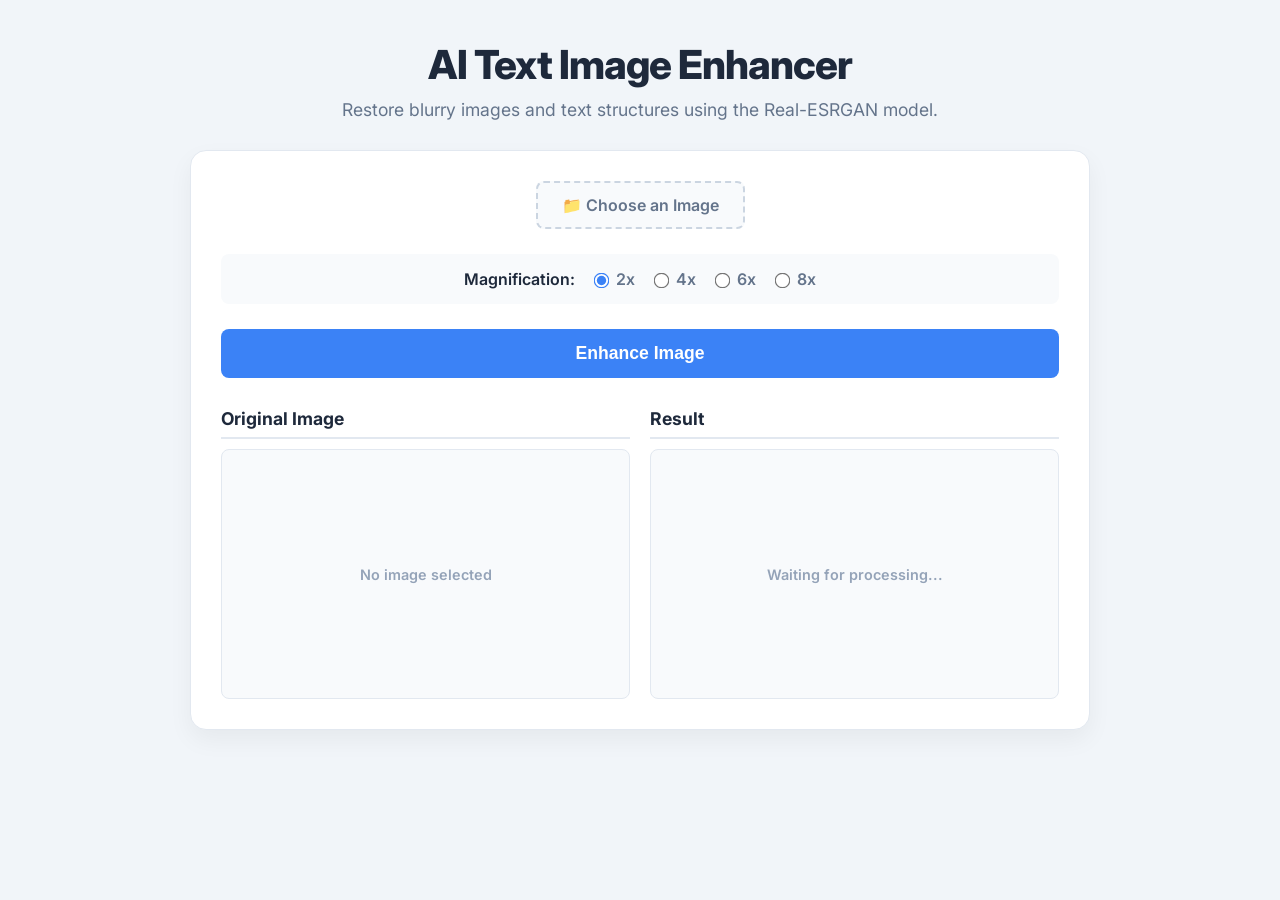
<file: static/index.html>
<!DOCTYPE html>
<html lang="en">
<head>
    <meta charset="UTF-8">
    <meta name="viewport" content="width=device-width, initial-scale=1.0">
    <title>AI Text Image Enhancer</title>
    <link rel="stylesheet" href="css/style.css">


    <!-- Include Google Fonts for better typography -->
    <link href="https://fonts.googleapis.com/css2?family=Inter:wght@400;600;800&display=swap" rel="stylesheet">
</head>
<body>
    <div class="app-container">
        <header class="header">
            <h1>AI Text Image Enhancer</h1>
            <p>Restore blurry images and text structures using the Real-ESRGAN model.</p>
        </header>

        <main class="main-card">
            <!-- Image Upload Section -->
            <div class="upload-section">
                <label for="imageInput" class="custom-file-upload">
                    <span>📁 Choose an Image</span>
                    <input type="file" id="imageInput" accept="image/*">
                </label>
            </div>

            <!-- Magnification Options Section -->
            <div class="options-section">
                <span class="options-title">Magnification:</span>
                <div class="radio-group">
                    <label class="radio-label"><input type="radio" name="outscale" value="2" checked> <span>2x</span></label>
                    <label class="radio-label"><input type="radio" name="outscale" value="4"> <span>4x</span></label>
                    <label class="radio-label"><input type="radio" name="outscale" value="6"> <span>6x</span></label>
                    <label class="radio-label"><input type="radio" name="outscale" value="8"> <span>8x</span></label>
                </div>
            </div>

            <!-- Execution Button -->
            <button class="primary-btn" onclick="processImage()" id="processBtn">Enhance Image</button>
            
            <!-- Progress Bar Section -->
            <div id="progressWrapper" class="progress-wrapper">
                <div class="progress-container">
                    <div id="progressBar" class="progress-bar"></div>
                </div>
                <p id="progressText" class="progress-text">0%</p>
            </div>

            <!-- Image Preview Section -->
            <div class="preview-section">
                <div class="image-box">
                    <h3>Original Image</h3>
                    <div class="img-container">
                        <img id="originalImage" style="display:none;" alt="Original Image">
                        <span class="placeholder-text" id="origPlaceholder">No image selected</span>
                    </div>
                </div>
                
                <div class="image-box">
                    <h3>Result</h3>
                    <div class="img-container">
                        <img id="resultImage" style="display:none;" alt="Result Image">
                        <span class="placeholder-text" id="resPlaceholder">Waiting for processing...</span>
                    </div>
                </div>
            </div> <!-- End of preview-section -->

            <!-- Download Button -->
            <button id="downloadBtn" class="download-btn" onclick="downloadImage()" style="margin-top: 25px;">Download The Enhanced Image</button>

        </main>
    </div>

    
    <script src="js/app.js"></script>
</body>
</html>
</file>
<file: static/css/style.css>
/* 全域設定 */
:root {
    --primary-color: #3b82f6;
    --primary-hover: #2563eb;
    --bg-color: #f1f5f9;
    --card-bg: #ffffff;
    --text-main: #1e293b;
    --text-muted: #64748b;
    --border-color: #e2e8f0;
    --success-color: #10b981;
}

* { box-sizing: border-box; }

body {
    font-family: 'Inter', system-ui, sans-serif;
    background-color: var(--bg-color);
    color: var(--text-main);
    margin: 0;
    padding: 40px 20px;
    display: flex;
    justify-content: center;
    min-height: 100vh;
}

.app-container { width: 100%; max-width: 900px; }

/* 標題區 */
.header { text-align: center; margin-bottom: 30px; }
.header h1 { font-size: 2.5rem; font-weight: 800; margin: 0 0 10px 0; color: var(--text-main); letter-spacing: -1px; }
.header p { color: var(--text-muted); font-size: 1.1rem; margin: 0; }

/* 主卡片設計 */
.main-card {
    background: var(--card-bg);
    border-radius: 16px;
    padding: 30px;
    box-shadow: 0 10px 25px rgba(0,0,0,0.05);
    border: 1px solid var(--border-color);
}

/* 上傳區塊按鈕化 */
.upload-section { text-align: center; margin-bottom: 25px; }
.custom-file-upload {
    display: inline-block;
    padding: 12px 24px;
    cursor: pointer;
    background: #f8fafc;
    border: 2px dashed #cbd5e1;
    border-radius: 8px;
    color: var(--text-muted);
    font-weight: 600;
    transition: all 0.2s;
}
.custom-file-upload:hover { border-color: var(--primary-color); color: var(--primary-color); background: #eff6ff; }
input[type="file"] { display: none; }

/* 選項區塊 */
.options-section {
    background: #f8fafc;
    padding: 15px 20px;
    border-radius: 8px;
    display: flex;
    align-items: center;
    justify-content: center;
    gap: 15px;
    margin-bottom: 25px;
}
.options-title { font-weight: 600; color: var(--text-main); }
.radio-group { display: flex; gap: 15px; }
.radio-label { cursor: pointer; display: flex; align-items: center; gap: 5px; font-weight: 600; color: var(--text-muted); transition: 0.2s; }
.radio-label:hover { color: var(--primary-color); }
.radio-label input[type="radio"] { accent-color: var(--primary-color); transform: scale(1.2); }

/* 主按鈕 */
.primary-btn {
    width: 100%;
    padding: 14px;
    font-size: 1.1rem;
    font-weight: 600;
    color: white;
    background-color: var(--primary-color);
    border: none;
    border-radius: 8px;
    cursor: pointer;
    transition: background-color 0.2s, transform 0.1s;
    margin-bottom: 20px;
}
.primary-btn:hover { background-color: var(--primary-hover); }
.primary-btn:active { transform: scale(0.98); }
.primary-btn:disabled { background-color: #94a3b8; cursor: not-allowed; }

/* 進度條 */
.progress-wrapper { display: none; text-align: center; margin-bottom: 20px; }
.progress-container { width: 100%; height: 12px; background-color: var(--border-color); border-radius: 10px; overflow: hidden; margin-bottom: 8px; }
.progress-bar { width: 0%; height: 100%; background-color: var(--primary-color); transition: width 0.3s ease; }
.progress-text { font-size: 14px; font-weight: 600; color: var(--text-muted); margin: 0; }

/* 圖片預覽區 */
.preview-section { display: flex; gap: 20px; margin-top: 10px; }
@media (max-width: 650px) { .preview-section { flex-direction: column; } } /* RWD 手機版支援 */

.image-box { flex: 1; display: flex; flex-direction: column; }
.image-box h3 { font-size: 1.1rem; margin: 0 0 10px 0; color: var(--text-main); border-bottom: 2px solid var(--border-color); padding-bottom: 8px; }

/* 圖片容器與 Placeholder */
.img-container {
    flex: 1;
    min-height: 250px;
    background: #f8fafc;
    border: 1px solid var(--border-color);
    border-radius: 8px;
    display: flex;
    align-items: center;
    justify-content: center;
    overflow: hidden;
    position: relative;
}
.img-container img { max-width: 100%; max-height: 400px; object-fit: contain; }
.placeholder-text { color: #94a3b8; font-weight: 600; font-size: 0.9rem; }

/* 下載按鈕 */
.download-btn {
    display: none;
    width: 100%;
    margin-top: 15px;
    padding: 12px;
    font-weight: 600;
    color: white;
    background-color: var(--success-color);
    border: none;
    border-radius: 8px;
    cursor: pointer;
    transition: background-color 0.2s;
}
.download-btn:hover { background-color: #059669; }
</file>
